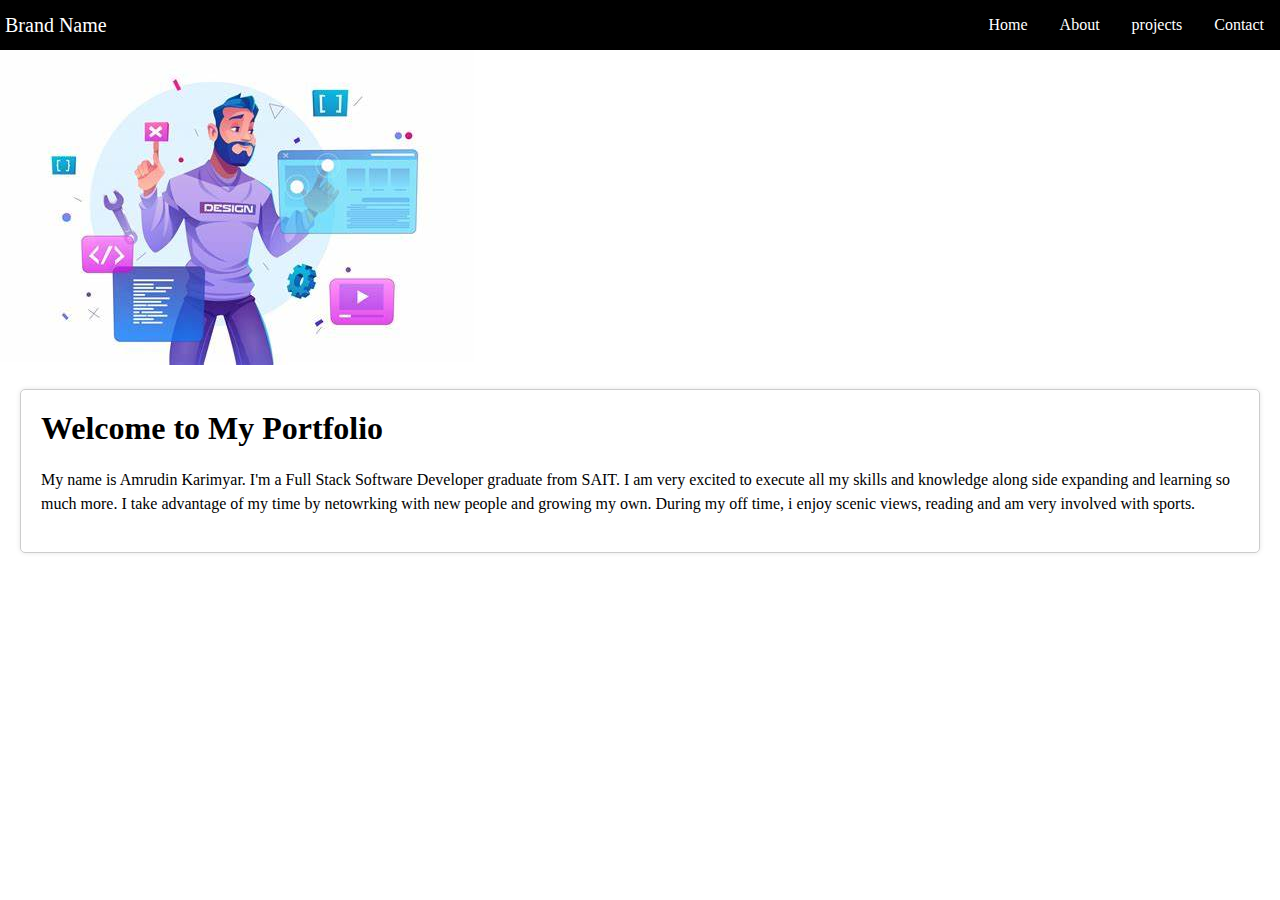
<file: .html/index.html>
<!DOCTYPE html>
<html>
    <head>
        <link rel="stylesheet" href="/styles/style.css">
        <script src="/scripts/indexJS.js" defer></script>
        <title> Home</title>
    </head>
    <body>
      <nav class="navbar">
        <div class="brand-title">Brand Name</div>
        <a href="#" class="toggle-button">
          <span class="bar"></span>
          <span class="bar"></span>
          <span class="bar"></span>
        </a>
        <div class="navbar-button">
          <ul>
            <li><a href="#">Home</a></li>
            <li><a href="pages/about.html">About</a></li>
            <li><a href="pages/projects.html">projects</a></li>
            <li><a href="pages/contact.html">Contact</a></li>
          </ul>
        </div>
      </nav>
      <div>
        <img src="/images/home img.jpg" alt="my homepage img">
      </div>
      
      <!--This is the Body-->
      <div class="main">
      	<main>
          <h1>Welcome to My Portfolio</h1>
          <p>My name is Amrudin Karimyar. I'm a Full Stack Software Developer graduate from SAIT. I am very excited to execute all my skills and knowledge along side expanding and learning so much more. I take advantage of my time by netowrking with new people and growing my own. During my off time, i enjoy scenic views, reading and am very involved with sports.  </p>
      
        </main>
      </div>
    </body>
</html>
</file>
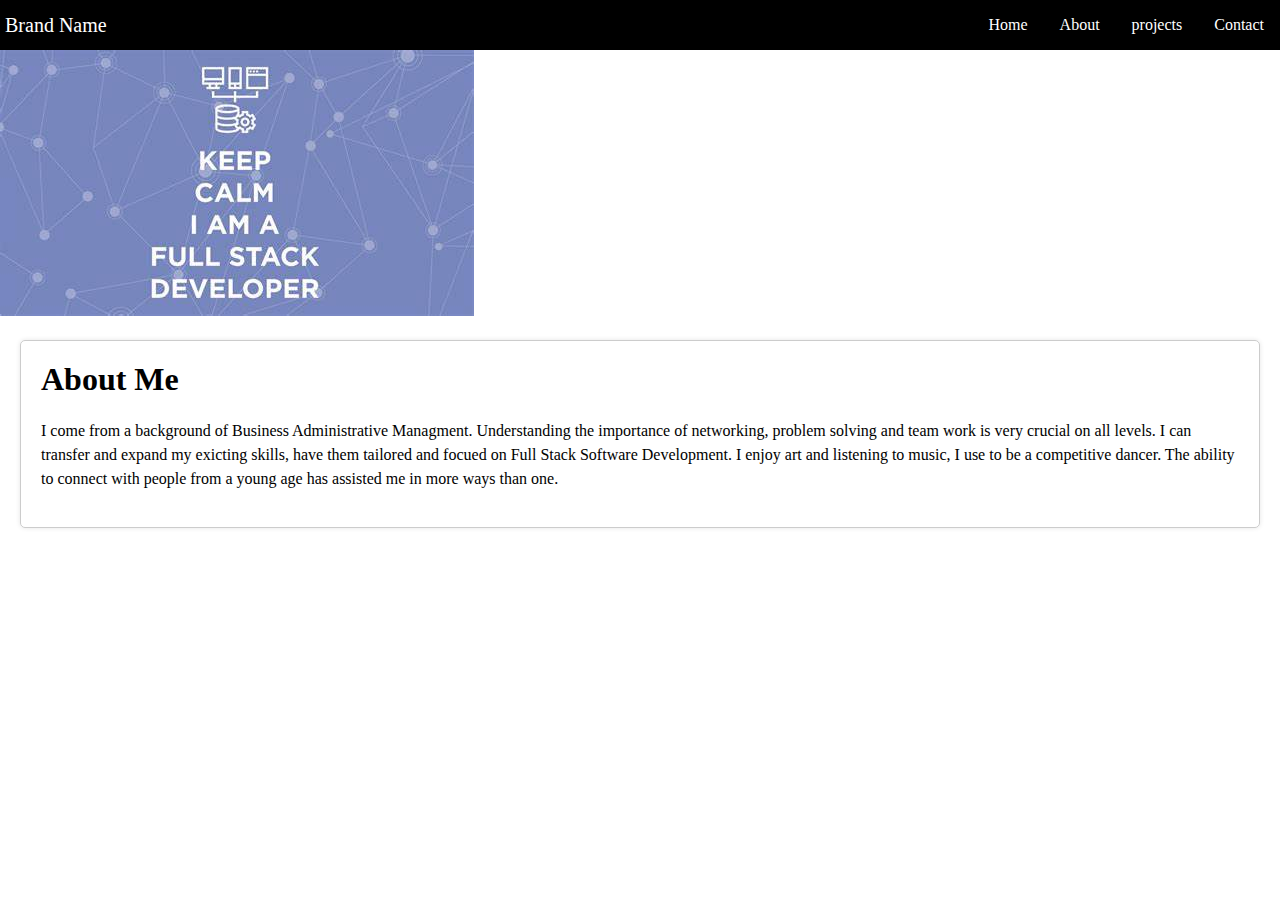
<file: pages/about.html>
<!DOCTYPE html>
<html>
    <head>
        <link rel="stylesheet" href="/styles/style.css">
        <script src="/scripts/" defer></script>
        <title> Home</title>
    </head>
    <body>
      <nav class="navbar">
        <div class="brand-title">Brand Name</div>
        <a href="#" class="toggle-button">
          <span class="bar"></span>
          <span class="bar"></span>
          <span class="bar"></span>
        </a>
        <div class="navbar-button">
          <ul>
            <li><a href="/index.html">Home</a></li>
            <li><a href="about.html">About</a></li>
            <li><a href="projects.html">projects</a></li>
            <li><a href="contact.html">Contact</a></li>
          </ul>
        </div>
      </nav>
      <div>
        <img src="/images/about img.jpg" alt="my aboutpage img">
      </div>
      
      <!--This is the Body-->
      <div class="main">
      	<main>
            <h1>About Me</h1>
            <p>I come from a background of Business Administrative Managment. Understanding the importance of networking, problem solving and team work is very crucial on all levels. I can transfer and expand my exicting skills, have them tailored and focued on Full Stack Software Development.
            I enjoy art and listening to music, I use to be a competitive dancer.
            The ability to connect with people from a young age has assisted me in more ways than one.  </p>
    
    
      
        </main>
      </div>
    </body>
</html>
</file>
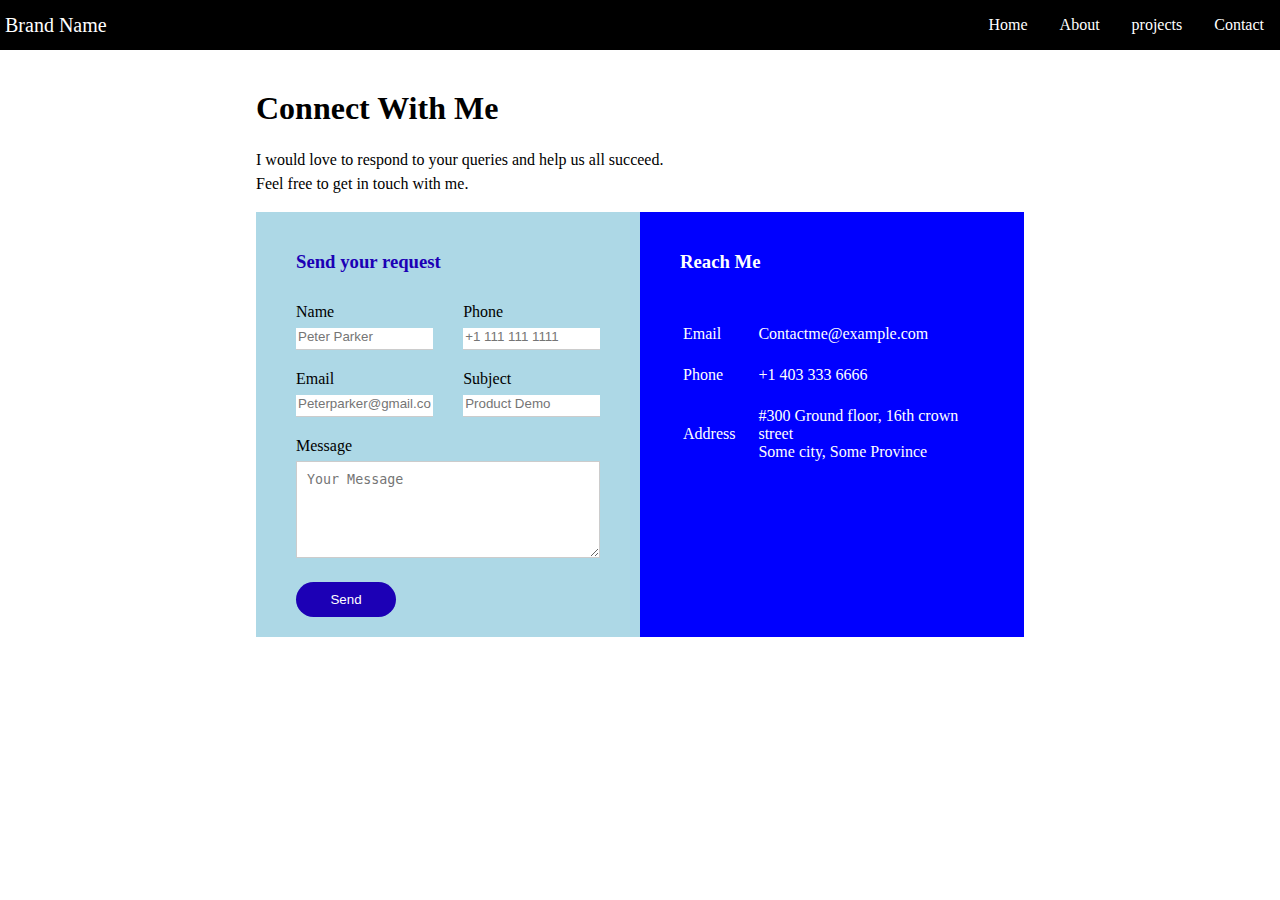
<file: pages/contact.html>
<!DOCTYPE html>
<html>
    <head>
        <link rel="stylesheet" href="/styles/style.css">
        <script src="/scripts/indexJS.js" defer></script>
        <title> Home</title>
    </head>
    <body>
      <nav class="navbar">
        <div class="brand-title">Brand Name</div>
        <a href="#" class="toggle-button">
          <span class="bar"></span>
          <span class="bar"></span>
          <span class="bar"></span>
        </a>
        <div class="navbar-button">
          <ul>
            <li><a href="/index.html">Home</a></li>
            <li><a href="about.html">About</a></li>
            <li><a href="projects.html">projects</a></li>
            <li><a href="contact.html">Contact</a></li>
          </ul>
        </div>
      </nav>
      
      <!--This is the Body-->
      <div class="container">
        <h1>Connect With Me</h1>
        <p>I would love to respond to your queries and help us all succeed. <br> Feel free to get in touch with me.</p>
        <div class="contact-box">
            <div class="contact-left">
                <h3>Send your request</h3>
                <form>
                    <div class="input-row">
                        <div class="input-group">
                            <label>Name</label>
                            <input type="text" placeholder="Peter Parker">
                        </div>
                        <div class="input-group">
                            <label>Phone</label>
                            <input type="text" placeholder="+1 111 111 1111">
                        </div>
                    </div>
                    <div class="input-row">
                        <div class="input-group">
                            <label>Email</label>
                            <input type="text" placeholder="Peterparker@gmail.com">
                        </div>
                        <div class="input-group">
                            <label>Subject</label>
                            <input type="text" placeholder="Product Demo">
                        </div>
                    </div>

                    <label>Message</label>
                    <textarea rows="5" placeholder="Your Message"></textarea>
                    <button type="submit">Send</button>
                </form>


            </div>
            <div class="contact-right">
                <h3>Reach Me</h3>
                <table>
                    <tr>
                        <td>Email</td>
                        <td>Contactme@example.com</td>
                    </tr>
                    <tr>
                        <td>Phone</td>
                        <td>+1 403 333 6666</td>
                    </tr>
                    <tr>
                        <td>Address</td>
                        <td>#300 Ground floor, 16th crown street <br>
                        Some city, Some Province</td>
                    </tr>
                </table>


            </div>
        </div>
      </div>
    </body>
</html>
</file>
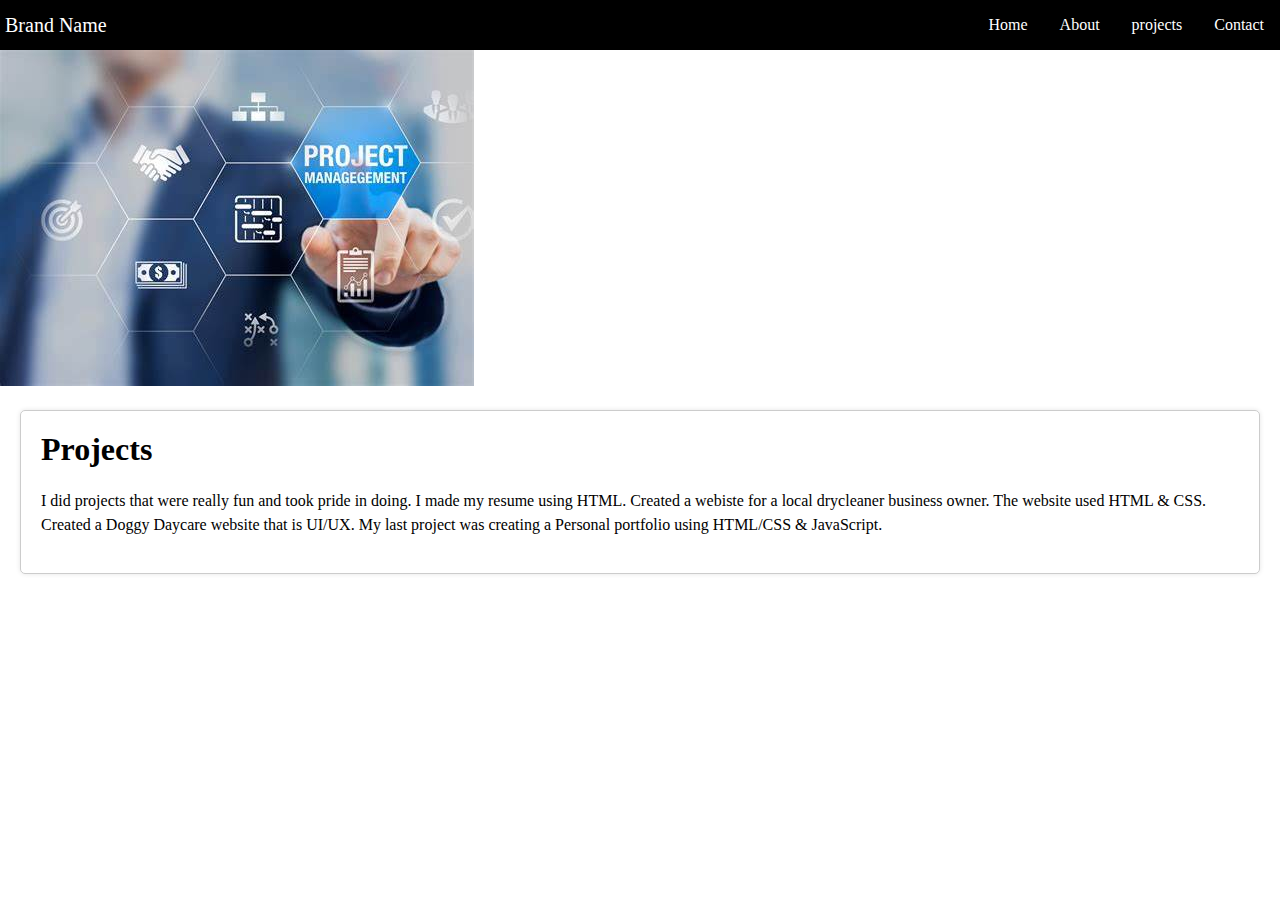
<file: pages/projects.html>
<!DOCTYPE html>
<html>
    <head>
        <link rel="stylesheet" href="/styles/style.css">
        <script src="/scripts/indexJS.js" defer></script>
        <title> Home</title>
    </head>
    <body>
      <nav class="navbar">
        <div class="brand-title">Brand Name</div>
        <a href="#" class="toggle-button">
          <span class="bar"></span>
          <span class="bar"></span>
          <span class="bar"></span>
        </a>
        <div class="navbar-button">
          <ul>
            <li><a href="/index.html">Home</a></li>
            <li><a href="about.html">About</a></li>
            <li><a href="projects.html">projects</a></li>
            <li><a href="contact.html">Contact</a></li>
          </ul>
        </div>
      </nav>
      <div>
        <img src="/images/projects img.jpg" alt="my projectpage img">
      </div>
      
      <!--This is the Body-->
      <div class="main">
      	<main>
            <h1>Projects</h1>
            <p> I did projects that were really fun and took pride in doing. I made my resume using HTML. Created a webiste for a local drycleaner business owner. The website used HTML & CSS. Created a Doggy Daycare website that is UI/UX. My last project was creating a Personal portfolio using HTML/CSS & JavaScript.</p>
           
      
        </main>
      </div>
    </body>
</html>
</file>
<file: styles/style.css>
/* Style for the navigation bar */
* {
    box-sizing: border-box;
}

main {
    margin: 20px;
    padding: 20px;
    border: 1px solid #ccc;
    border-radius: 5px;
    box-shadow: 0 0 5px rgba(0,0,0,0.1);
}


h1 {
    margin-top: 0;
}

p {
    line-height: 1.5;
}

body {
    margin: 0;
    padding: 0;
}

.navbar {
    position: relative;
    align-items: center;
    display: flex;
    justify-content: space-between;
    background-color: rgb(0, 0, 0);
    color: white;
}

.brand-title {
    font-size: 20px;
    margin: 5px;
}

.navbar-button ul {
    display: flex;
    margin: 0;
    padding: 0;
}

.navbar-button li {
    list-style: none;
}

.navbar-button li a {
    display: block;
    text-decoration: none;
    color: white;
    padding: 16px;
}

.navbar-button li:hover {
    background-color: #555;
}

.toggle-button {
    position: absolute;
    top: 13px;
    right: 16px;
    display: none;
    flex-direction: column;
    justify-content: space-between;
    width: 30px;
    height: 21px;
}

.toggle-button .bar {
    height: 3px;
    width: 100%;
    background-color: white;
    border-radius: 10px;
}


@media (max-width: 600px) {
    .navbar {
        flex-direction: column;
        align-items: flex-start;
    }

    .toggle-button {
        display: flex;
    }

    .navbar-button {
        display: none;
        width: 100%;
    }

    .navbar-button ul {
        width: 100%;
        flex-direction: column;
    }

    .navbar-button ul li {
        text-align: center;
    }

    .navbar-button ul li a {
        padding: 10px 16px;
    }

    .navbar-button.active {
        display: flex;
    }
}

.container {
    width: 60%;
    margin: 40px auto;
}

.contact-box {
    display: flex;
    background: lightblue;
}

.contact-left {
    flex-basis: 60%;
    padding: 20px 40px;
}

.contact-right {
    flex-basis: 60%;
    padding: 20px 40px;
    background: blue;
    color: white;
}

.input-row{
    display: flex;
    justify-content: space-between;
    margin-bottom: 20px;
}

.input-row .input-group{
    flex-basis: 45%;
}
input{
    width: 100%;
    border: none;
    border-bottom: 1px solid #ccc;
    outline: none;
    padding-bottom: 5px;
}

textarea{
    width: 100%;
    border: 1px solid #ccc;
    outline: none;
    padding: 10px;
    box-sizing: border-box;
}

label{
    margin-bottom: 6px;
    display: block;
}

button{
    background: #1c00b5;
    width: 100px;
    border: none;
    outline: none;
    color: white;
    height: 35px;
    border-radius: 30px;
    margin-top: 20px;

}

.contact-left h3{
    color: #1c00b5;
    font-weight: 600;
    margin-bottom: 30px;
}

.contact-right h3{
    font-weight: 600;
    margin-bottom: 30px;
}

tr td:first-child{
    padding-right: 20px;
}
tr td{
    padding-top: 20px;
}
</file>
